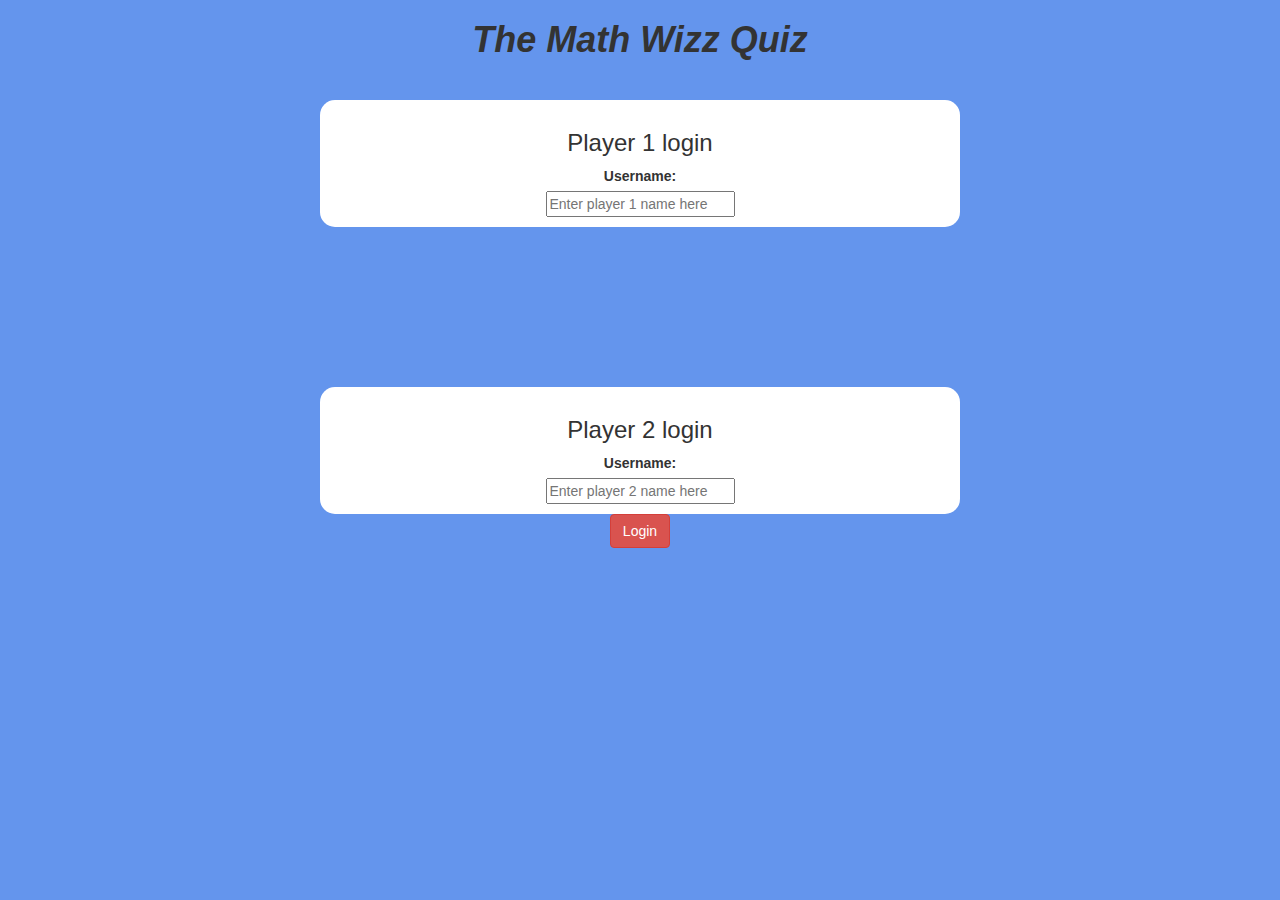
<file: index.html>
<!DOCTYPE html>
<html>
<head id="head">
    <title id="title">
        The Math Quiz
    </title>
    <meta name="viewport" content="width=device-width, initial-scale=1">
    <link rel="stylesheet" href="https://maxcdn.bootstrapcdn.com/bootstrap/3.4.0/css/bootstrap.min.css">
    <script src="https://ajax.googleapis.com/ajax/libs/jquery/3.4.1/jquery.min.js"></script>
    <script src="https://maxcdn.bootstrapcdn.com/bootstrap/3.4.0/js/bootstrap.min.js"></script>

    <link rel="stylesheet" type="text/css" href="style.css">
    <script src="main.js"></script>
</head>
<body id="body">
    
<center>
    <h1 id="heading of page"> <b> <i> The Math Wizz Quiz </i> </b> </h1>
    <div id="" class="col-lg-12 col-md-8 col-sm-8 col-xs-11 login_div1">
        <h3>
            Player 1 login
        </h3>
        <label>
            Username:
        </label>
        <br>
        <input id="player_1_name" placeholder="Enter player 1 name here" type="text">
    </div>
    <br>
    <br>
    <br>
    <br>
    <br>
    <br>
    <div class="col-lg-12 col-md-8 col-sm-8 col-xs-11 login_div2">
        <h3>
            Player 2 login
        </h3>
        <label>
            Username:
        </label>
        <br>
        <input id="player_2_name" placeholder="Enter player 2 name here" type="text">
    </div>

    <button id="login_button" onclick="addPlayer()" class="btn btn-danger">
        Login
    </button>
    <div class="vl"></div>
</center>
</body>
</html>
</file>
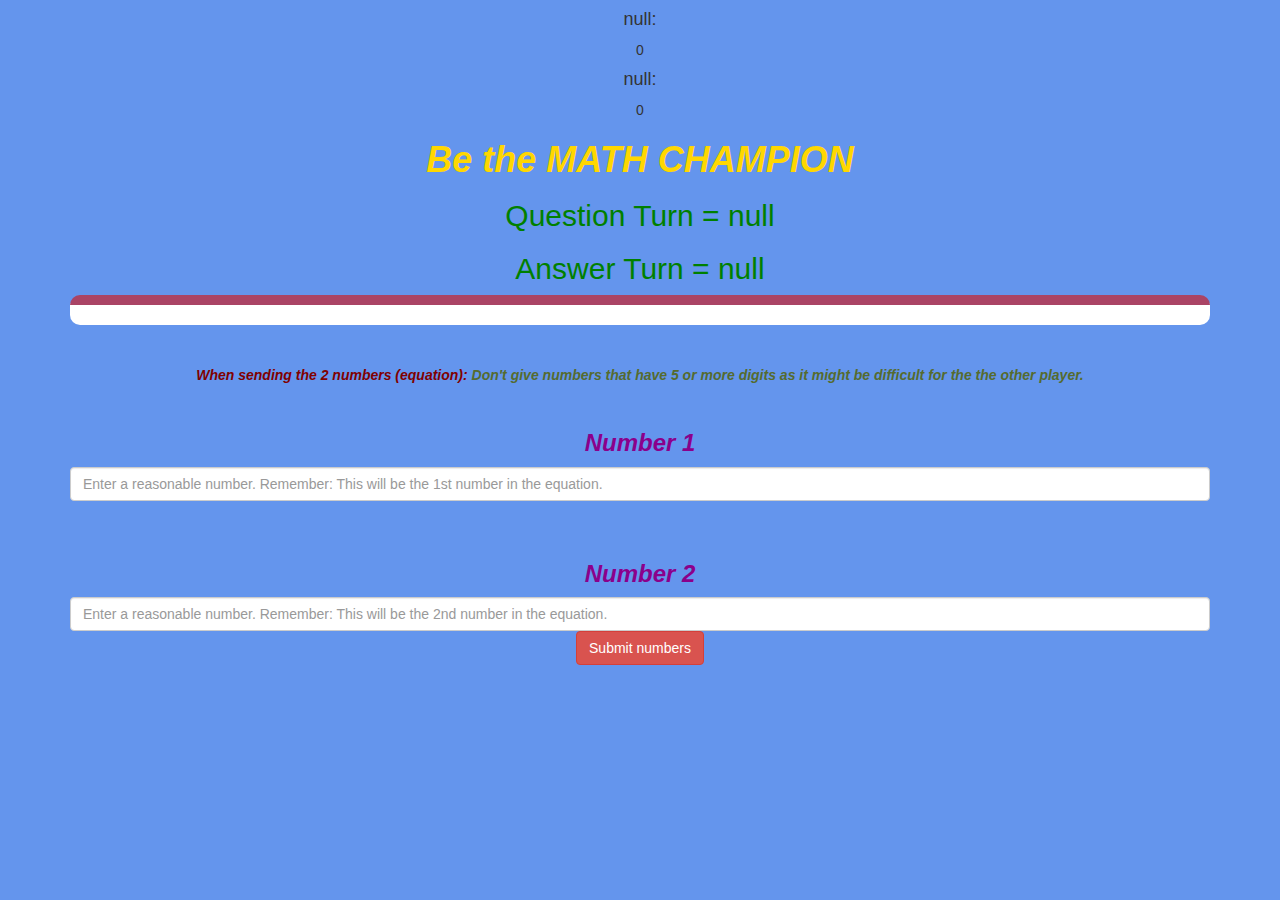
<file: index_2.html>
<!DOCTYPE html>
<html>

<head>
	<title> Math Quiz </title>

	<meta name="viewport" content="width=device-width, initial-scale=1">
	<link rel="stylesheet" href="https://maxcdn.bootstrapcdn.com/bootstrap/3.4.0/css/bootstrap.min.css">
	<script src="https://ajax.googleapis.com/ajax/libs/jquery/3.4.1/jquery.min.js"></script>
	<script src="https://maxcdn.bootstrapcdn.com/bootstrap/3.4.0/js/bootstrap.min.js"></script>

	<link rel="stylesheet" type="text/css" href="style.css">
</head>

<body>
        <center>
	<h4 id="score_player1"> Score = </h4> <span id="score1"> 0 </span>
	<h4 id="score_player2"> Score = </h4> <span id="score2"> 0 </span>
	<div class="container">
			<h1 style="color: gold;"> <b> <i> Be the MATH CHAMPION </i> </b></h1>
			<h2 id="questionTurn" style="color: green;"><i> <b> Question Turn = </b></i></h2>
			<h2 id="answerTurn" style="color: green;"><i><b> Answer Turn = </b></i></h2>
			<div id="output" class="col-lg-12"> 

			</div>
			<br>
			<br>
			<label style="color: maroon;"><b><i> When sending the 2 numbers (equation): </i></b> <b style="color: darkolivegreen;"><b><i> Don't give numbers that have 5 or more digits as it might be difficult for the the other player. </i></b></b></label>
			<br>
			<br>
            <h3 id="number1" style="color:darkmagenta"><b><i> Number 1 </i></b></h3>
				<input id="input1" class="form-control" placeholder = "Enter a reasonable number. Remember: This will be the 1st number in the equation." type="number">
			<br>
            <br>
            <h3 id="number2" style="color:darkmagenta"><b><i> Number 2 </i></b></h3>
            <input id="input2" class="form-control" placeholder = "Enter a reasonable number. Remember: This will be the 2nd number in the equation." type="number">
			<button id="buttonSubmit" onclick="buttonSend()" class="btn btn-danger"> Submit numbers </button>
		</center>
	</div>

	<script src="main_2.js"></script>
</body>

</html>
</file>
<file: style.css>
#player1_name , #player2_name
{
	display: inline-block;
	margin-left: 20px;
}
body
{
	background-color: cornflowerblue;
	background-size: cover;
}

	.login_div1 , .login_div2
	{
		width: 50%;
		background: white;
		padding: 10px;
		float: none;
		border-radius: 15px;
		margin-top: 40px;
	}

#word
{
	width: 60%;
}
#word_display
{
	letter-spacing: 5px;
}
#output
{
background: white;
border-radius: 10px;
border-top: 10px solid #AA4465;
padding: 10px;
float: none;
text-align: left;
}
#body2{
	background-color: darkgoldenrod;
	background-size: cover;
}
</file>
